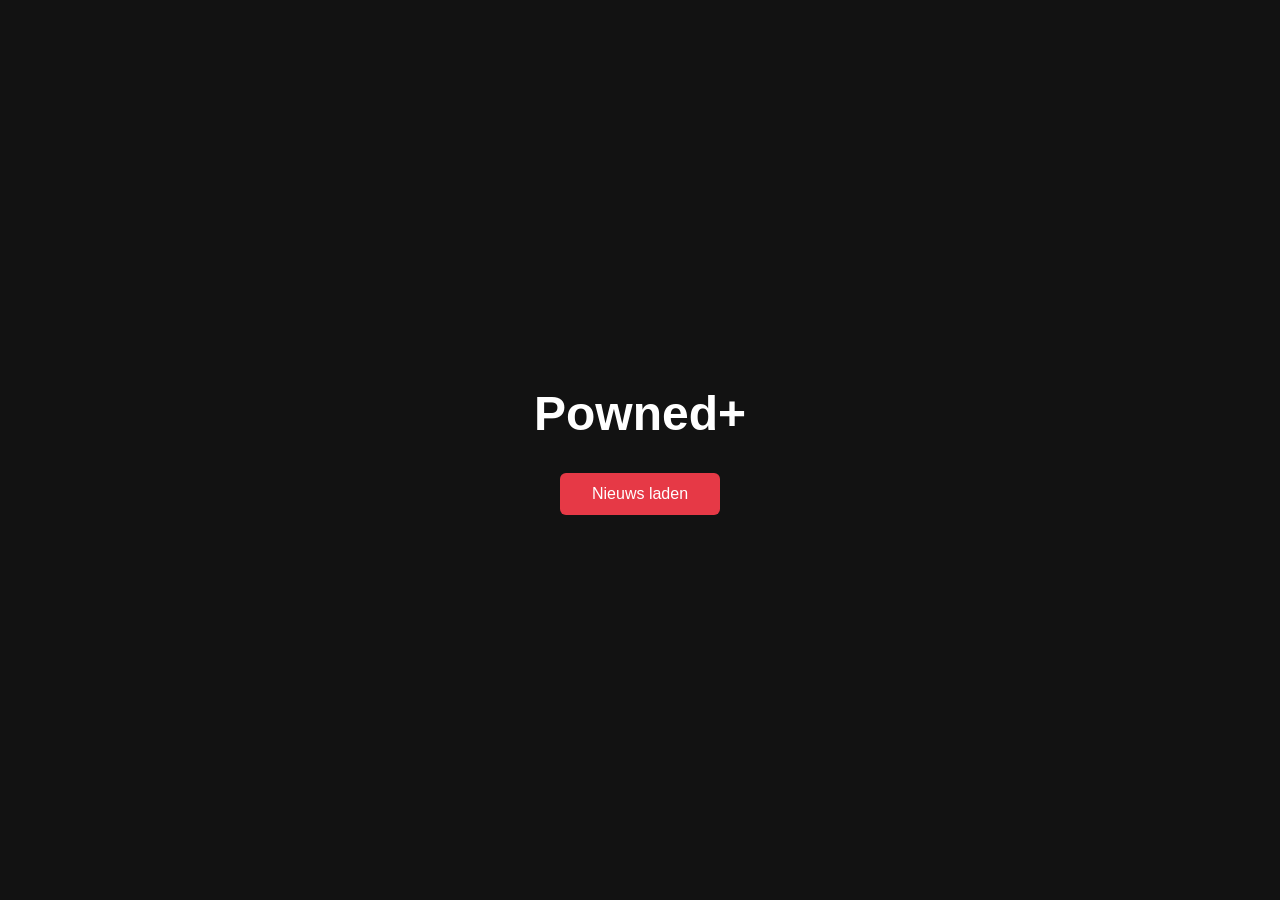
<file: index.html>
<!DOCTYPE html>
<html lang="nl">
<head>
    <meta charset="UTF-8">
    <meta name="viewport" content="width=device-width, initial-scale=1.0">
    <title>Powned+</title>
    <style>
        * {
            margin: 0;
            padding: 0;
            box-sizing: border-box;
        }

        body {
            background-color: #121212;
            color: #ffffff;
            font-family: sans-serif;
            display: flex;
            flex-direction: column;
            align-items: center;
            justify-content: center;
            min-height: 100vh;
        }

        h1 {
            font-size: 3rem;
            margin-bottom: 2rem;
        }

        button {
            background-color: #e63946;
            color: #ffffff;
            border: none;
            padding: 0.75rem 2rem;
            font-size: 1rem;
            border-radius: 6px;
            cursor: pointer;
        }

        button:hover {
            background-color: #c1121f;
        }
    </style>
</head>
<body>
    <h1>Powned+</h1>
    <button onclick="alert('Nieuws wordt geladen...')">Nieuws laden</button>
</body>
</html>
</file>
